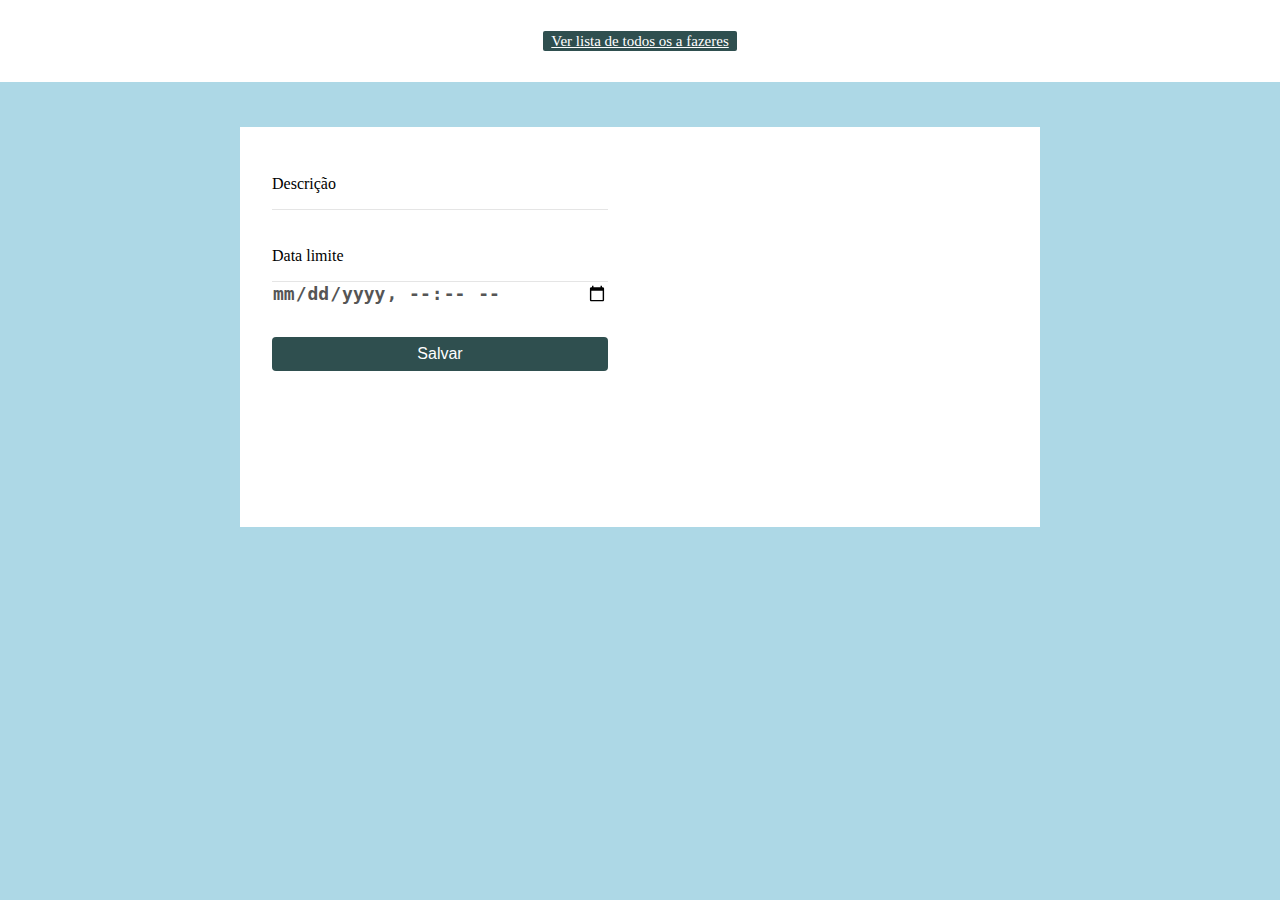
<file: TodoList/index.html>
<!DOCTYPE html>
<html lang="en">
<head>
  <meta charset="UTF-8">
  <meta http-equiv="X-UA-Compatible" content="IE=edge">
  <meta name="viewport" content="width=device-width, initial-scale=1.0">

  <link rel="stylesheet" href="public/styles.css">
  <title>Criar</title>
</head>
<body>
  
  <header>
      <div class="link">
        <a href="home.html">Ver lista de todos os a fazeres</a>
      </div>    
    
  </header>

<div class="card">
  <section class="details">
      <div>
        <div class="item">Descrição</div>
        <div>
          <input type="text" id="des" required>
      </div>
        <div class="item" >Data limite</div>
        <div>
        <input type="datetime-local" id="dat">
      </div>
      <div>
        <ul></ul>
      </div>
    </div>
      
      <button onclick="addTodo()">Salvar</button>
    </section>  
    <script src="public/script.js"></script>
</body>

</html>
</file>
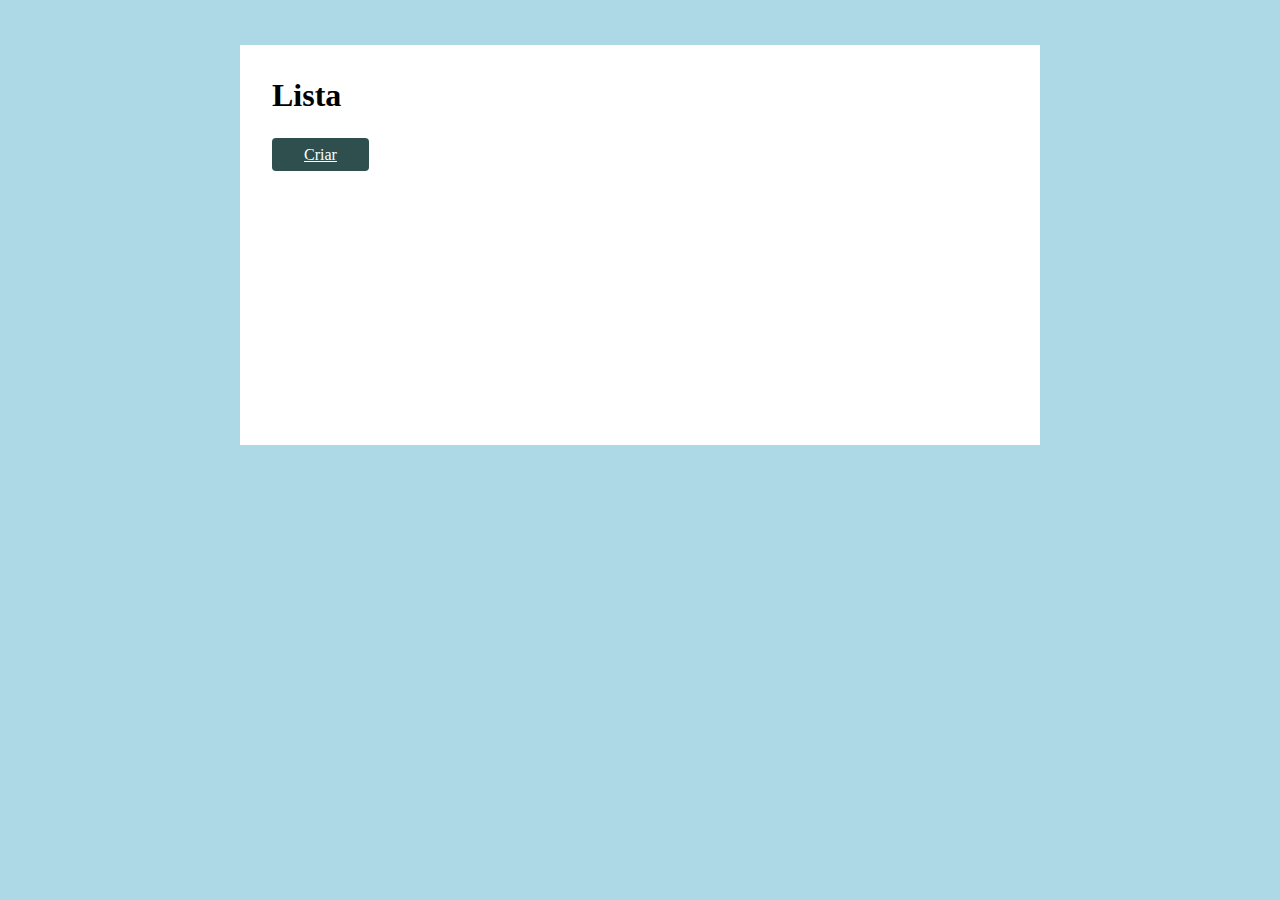
<file: TodoList/home.html>
<!DOCTYPE html>
<html lang="en">
<head>
  <meta charset="UTF-8">
  <meta http-equiv="X-UA-Compatible" content="IE=edge">
  <meta name="viewport" content="width=device-width, initial-scale=1.0">
 
  <link rel="stylesheet" href="public/styles.css">
  <title>Home</title>
  </script> 
</head>
<body onload="mostrarLista()">
  <div class="card">
    <section class="details">
    <h1>Lista</h1>
  <div id="descricao">
   <ul class="ff"></ul>
  </div>
  
  <a class="button" href="index.html"> Criar</a>
</section>

</div>
<script src="public/script.js"></script>
</body>

</html>
</file>
<file: TodoList/public/styles.css>
*{
  margin: 0;
  padding: 0;
  border: none;
}
body{
  background-color:lightblue ;
}
header{
  background-color: white;
  width: 100%;
  padding: 32px;
  text-align: center;
  box-sizing: border-box;
  display: block;
}
section{
  display: block;
}

.details {
  padding: 32px;
  
}
.details .item {
  border-bottom: 1px solid rgba(0, 0, 0, 0.1);
  padding: 16px 0;
}

button[type="submit"],a.button,button{
    padding: 8px 32px;
    background-color: darkslategrey;
    color: white;
    border-radius: 4px;
    margin-top: 32px;
    width: 100%;
    font-size: 16px;
    cursor: pointer;
}


.card{
  background-color: white;
  width: 800px;
  min-height: 400px;
  margin: 45px auto;
  display: grid;
  grid-template-columns: 1fr 1fr;
}

input{
  width: 100%;
  outline: none;
  color: #555;
  font-weight: bold;
  font-size: 18px;
}

#descricao{
  padding: 16px 0;
font-size: 20px;
}

a{
  background-color: darkslategrey;
  color: white;
  border-radius: 2px;
  cursor: pointer;
 font-size: 15px;
 
  padding: 2px 8px;
}
</file>
